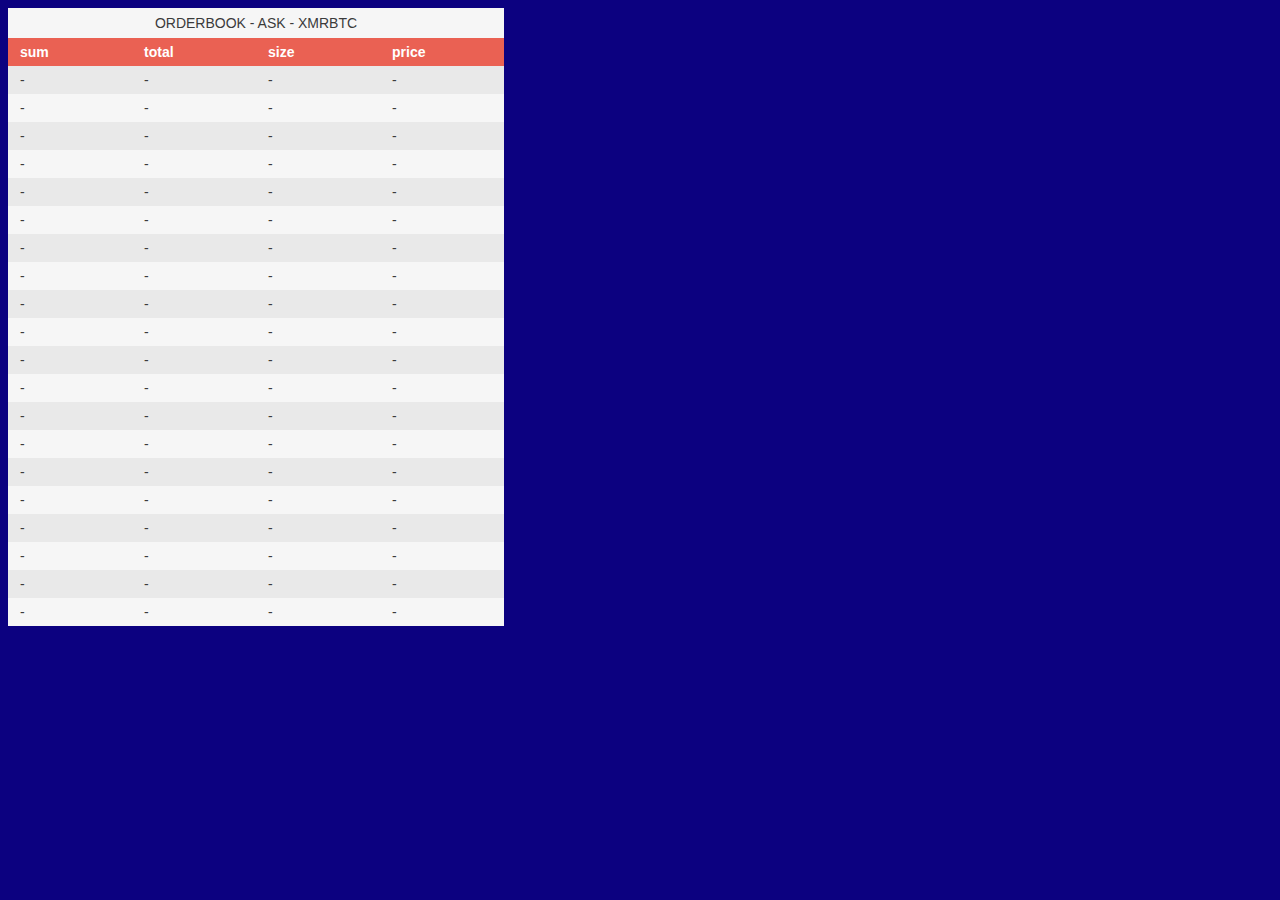
<file: test.html>
<!DOCTYPE html>
<html lang="en">
<head>

    <meta charset="UTF-8">
    <title>Title</title>
    <link rel="stylesheet" type="text/css" href="table.css" media="screen" />
    <script src="src/model/CandlesData.js"></script>
    <script src="src/model/TradesData.js"></script>
    <script src="src/model/TickerData.js"></script>
    <script src="src/model/OrderBookData.js"></script>
    <script src="src/model/requests.js"></script>
    <script src="src/core/DataHandler.js"></script>
    <script src="src/core/ObserverHandler.js"></script>
    <script src="src/core/ErrorAndInfoHandler.js"></script>
    <script src="src/core/MessageHandler.js"></script>
    <script src="src/common/collections/SubDescriptorQueue.js"></script>
    <script src="src/core/SubscriptionManager.js"></script>
    <script src="src/core/Connector.js"></script>
    <script src="src/core/TimerAndActions.js"></script>
    <script src="src/render/BaseElement.js"></script>
    <script src="src/render/BaseTable.js"></script>
    <script src="src/render/CustomTables.js"></script>
    <script src="src/common/utils/MathUtils.js"></script>
    <script src="src/common/utils/DateUtils.js"></script>
    <script src="src/render/CustomElements.js"></script>
    <script src="src/main.js"></script>
    <script src="src/render/ElementRegistry.js"></script>
    <!--<script src="element_table.js"></script>-->



</head>
<body>

<!--<ticker-view data-count="10" data-pair="BTCUSD"></ticker-view>-->
<order-book-view data-askOrBid="ask" data-count="20" data-pair="XMRBTC"></order-book-view>
<!--<order-book-view data-askOrBid="bid" data-count="90" data-pair="XMRBTC"></order-book-view>-->
<!--<div is="my-table"></div>-->
<!--<trades-view data-soldOrBoughtOrBoth="both" data-count="10" data-pair="BTCUSD"></trades-view>-->

</body>
</html>
</file>
<file: table.css>
body {
    font-family: "Helvetica Neue", Helvetica, Arial, sans-serif;
    font-size: 14px;
    font-weight: 400;
    color: #3b3b3b;
    background: #0c0180;
}


.wrapper {
    float: left;
    position: relative;
}


@keyframes example {
    from {
        background-color: yellow;
    }
    to {
        opacity: 100;
    }
}

.change {
    animation-name: example;
    animation-duration: 1s;

}
</file>
